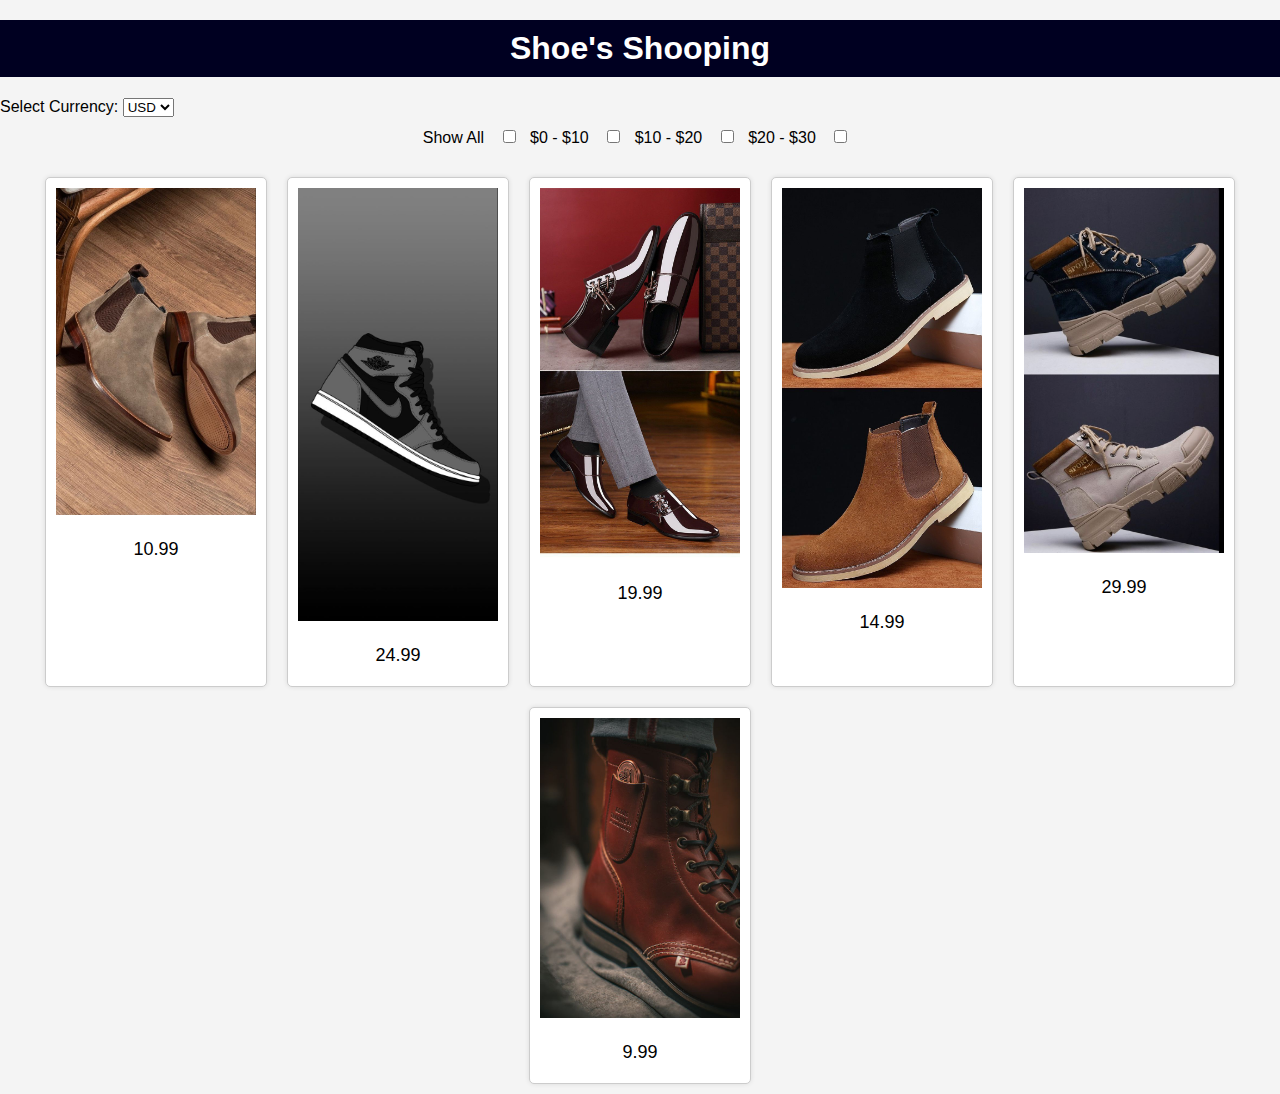
<file: index.html>
<!DOCTYPE html>
<html lang="en">

<head>
  <meta charset="UTF-8">
  <meta name="viewport" content="width=device-width, initial-scale=1.0">
  <title>Shoe's Shooping</title>
  <link rel="stylesheet" href="style.css">
</head>

<body>
  <h1>Shoe's Shooping</h1>


  <div id="currencySelector">
    <label for="currencySelect">Select Currency:</label>
    <select id="currencySelect">
      <option value="usd">USD</option>
      <option value="euro">Euro</option>
      <option value="inr">INR</option>
    </select>
  </div>
  <div id="filterContainer">
    <label class="filter-checkbox" for="showAllCheckbox">Show All</label>
    <input type="checkbox" class="filter-checkbox" id="showAllCheckbox">
    <label class="filter-checkbox" for="priceFilter0">$0 - $10</label>
    <input type="checkbox" class="filter-checkbox" id="priceFilter0">
    <label class="filter-checkbox" for="priceFilter10">$10 - $20</label>
    <input type="checkbox" class="filter-checkbox" id="priceFilter10">
    <label class="filter-checkbox" for="priceFilter20">$20 - $30</label>
    <input type="checkbox" class="filter-checkbox" id="priceFilter20">
  </div>

  <div id="products">

    <div class="product">
      <img id="s1" src="1.jpg" alt="Product">
      <p data-currency="usd">10.99</p>
    </div>
    <div class="product">
      <img id="s2" src="2.jpg" alt="Product">
      <p data-currency="usd">24.99</p>
    </div>
    <div class="product">
      <img id="s3" src="3.jpg" alt="Product">
      <p data-currency="usd">19.99</p>
    </div>
    <div class="product">
      <img id="s4" src="4.jpg" alt="Product">
      <p data-currency="usd">14.99</p>
    </div>
    <div class="product">
      <img id="s5" src="5.jpg" alt="Product">
      <p data-currency="usd">29.99</p>
    </div>
    <div class="product">
      <img id="s6" src="6.jpg" alt="Product">
      <p data-currency="usd">9.99</p>
    </div>
  </div>
  <script src="script.js"></script>
</body>

</html>
</file>
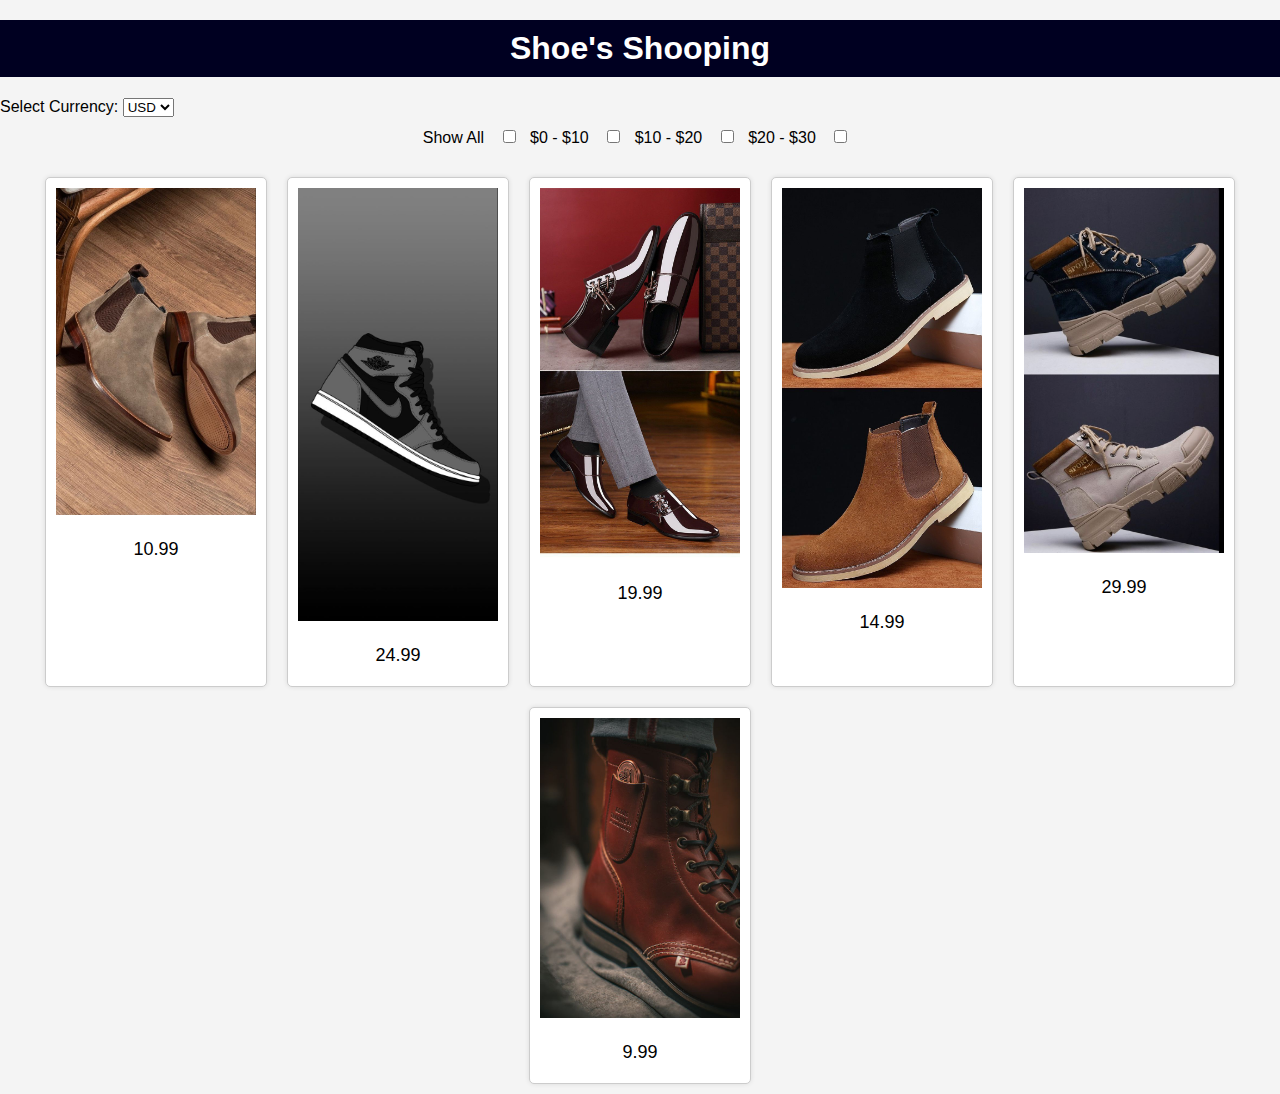
<file: pa-1.html>
<!DOCTYPE html>
<html lang="en">

<head>
  <meta charset="UTF-8">
  <meta name="viewport" content="width=device-width, initial-scale=1.0">
  <title>Shoe's Shooping</title>
  <link rel="stylesheet" href="style.css">
</head>

<body>
  <h1>Shoe's Shooping</h1>


  <div id="currencySelector">
    <label for="currencySelect">Select Currency:</label>
    <select id="currencySelect">
      <option value="usd">USD</option>
      <option value="euro">Euro</option>
      <option value="inr">INR</option>
    </select>
  </div>
  <div id="filterContainer">
    <label class="filter-checkbox" for="showAllCheckbox">Show All</label>
    <input type="checkbox" class="filter-checkbox" id="showAllCheckbox">
    <label class="filter-checkbox" for="priceFilter0">$0 - $10</label>
    <input type="checkbox" class="filter-checkbox" id="priceFilter0">
    <label class="filter-checkbox" for="priceFilter10">$10 - $20</label>
    <input type="checkbox" class="filter-checkbox" id="priceFilter10">
    <label class="filter-checkbox" for="priceFilter20">$20 - $30</label>
    <input type="checkbox" class="filter-checkbox" id="priceFilter20">
  </div>

  <div id="products">

    <div class="product">
      <img id="s1" src="1.jpg" alt="Product">
      <p data-currency="usd">10.99</p>
    </div>
    <div class="product">
      <img id="s2" src="2.jpg" alt="Product">
      <p data-currency="usd">24.99</p>
    </div>
    <div class="product">
      <img id="s3" src="3.jpg" alt="Product">
      <p data-currency="usd">19.99</p>
    </div>
    <div class="product">
      <img id="s4" src="4.jpg" alt="Product">
      <p data-currency="usd">14.99</p>
    </div>
    <div class="product">
      <img id="s5" src="5.jpg" alt="Product">
      <p data-currency="usd">29.99</p>
    </div>
    <div class="product">
      <img id="s6" src="6.jpg" alt="Product">
      <p data-currency="usd">9.99</p>
    </div>
  </div>
  <script src="script.js"></script>
</body>

</html>
</file>
<file: style.css>
body {
    font-family: Arial, sans-serif;
    background-color: #f4f4f4;
    margin: 0;
    padding: 0;
}

h1 {
    text-align: center;
    margin-top: 20px;
    background-color: rgb(0, 0, 33);
    color: #fff; /* Set text color to white */
    padding: 10px;
}

#filterContainer {
    text-align: center;
    margin-bottom: 20px;
    
}

.filter-checkbox {
    margin-right: 10px;
}

#currencySelector {
    margin-bottom: 10px;
}

#products {
    display: flex;
    flex-wrap: wrap;
    justify-content: center;
}

.product {
    width: 200px;
    border: 1px solid #ccc;
    padding: 10px;
    text-align: center;
    margin: 10px;
    background-color: #fff;
    border-radius: 5px;
    box-shadow: 0 0 5px rgba(0, 0, 0, 0.1);
}

.product img {
    max-width: 100%;
    height: auto;
    margin-bottom: 10px;
}

.product p {
    font-size: 18px;
    margin: 10px 0;
}
</file>
